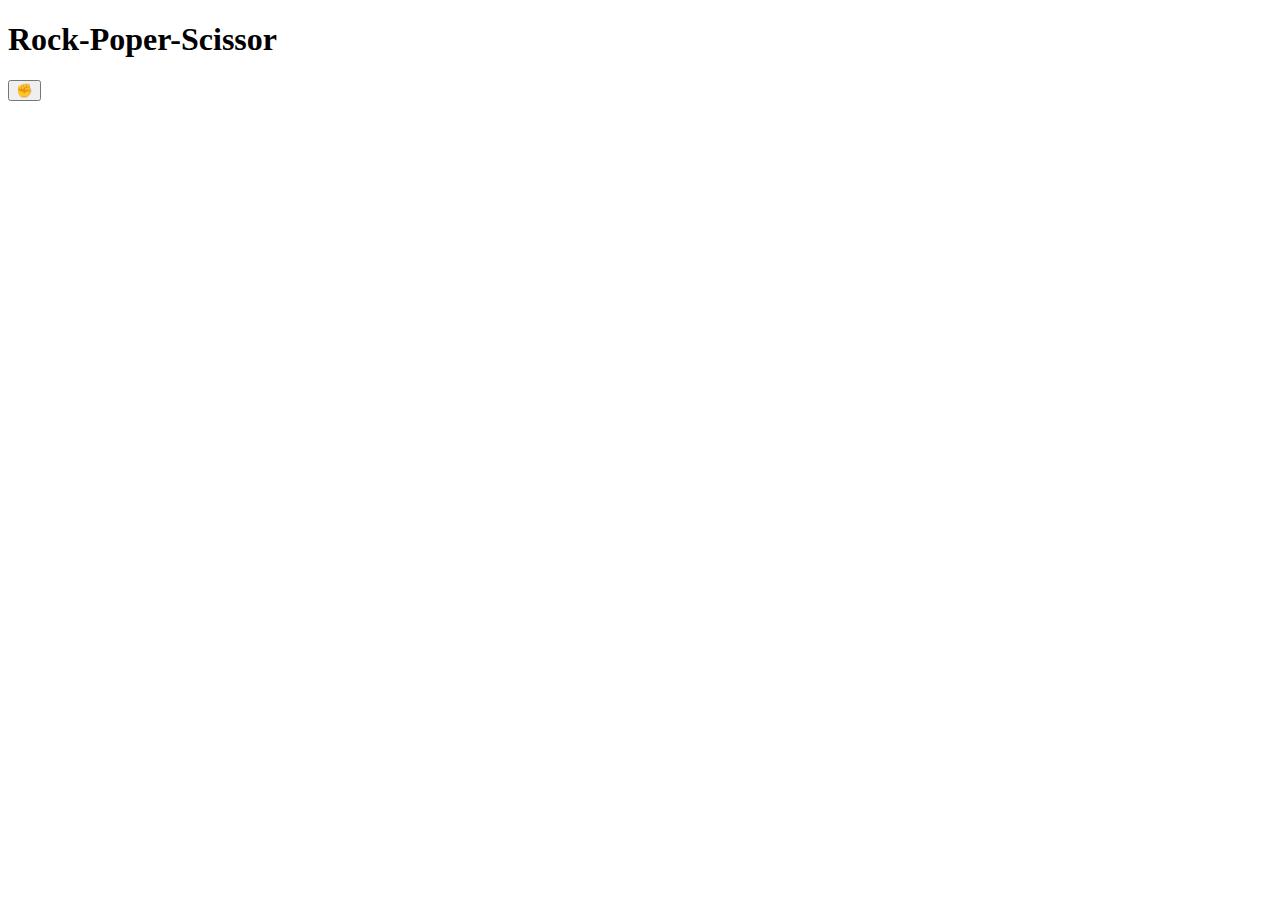
<file: Games-Rock,paper,sesor/index.html>
<!DOCTYPE html>
<html lang="en">
<head>
    <meta charset="UTF-8">
    <meta name="viewport" content="width=device-width, initial-scale=1.0">
    <title>Rock-Poper-Scissor-Game</title>
</head>
<body>
    <h1>Rock-Poper-Scissor</h1>
    <div class="choices">
        <div class="choice">
           <button>✊</button>
        </div>
    </div>
</body>
</html>
</file>
